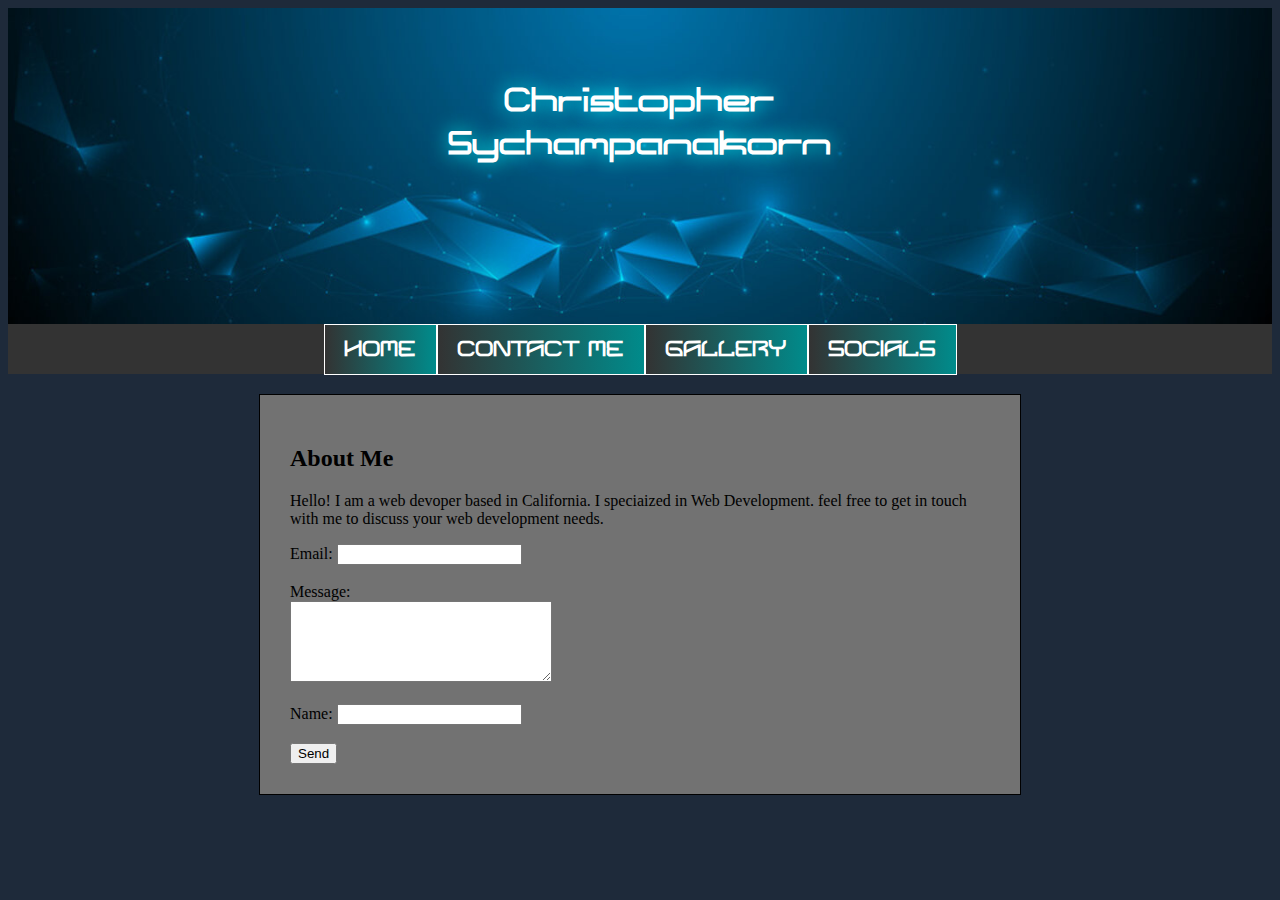
<file: index.html>
<!DOCTYPE html>
<html lang="en">
<head>
    <meta charset="UTF-8">
    <meta name="viewport" content="width=device-width, initial-scale=1.0">
    <title>Document</title>
    <link rel="stylesheet" href="styles.css">
</head>

<body>
    <header>
        
            <div class="banner">
                <img src="images/banner-image.jpg" alt=""Banner Image">
                <h1>Christopher Sychampanakorn</h1>
            </div>
            <nav class="menu">
                <ul>
                    <li><a href="index.html">Home</a></li>
                    <li><a href="contact.html">Contact Me</a></li>
                    <li><a href="gallery.html">Gallery</a></li>
                    <li><a href="socials.html">Socials</a></li>
                </ul>
            </nav>
        </header>
        <main class="container">
            <section class="about">
                <h2>About Me</h2>
                <p>Hello! I am a web devoper based in California. I speciaized in Web Development. feel free to get in touch with me to discuss your web development needs.</p>
            </section>
            <section>
                <form>
                    <label for="email">Email:</label>
                    <input type="email" id="email" name="email"><br><br>
                    <label for="message">Message:</label><br>
                    <textarea id="message" name="message" cols="30" rows="5"></textarea><br><br>
                    <label for="name">Name:</label>
                    <input type="text" id="name" name="name"><br><br>
                    <input type="submit" value="Send">
                </form>
            </section>
    </main>
</body>
</html>
</file>
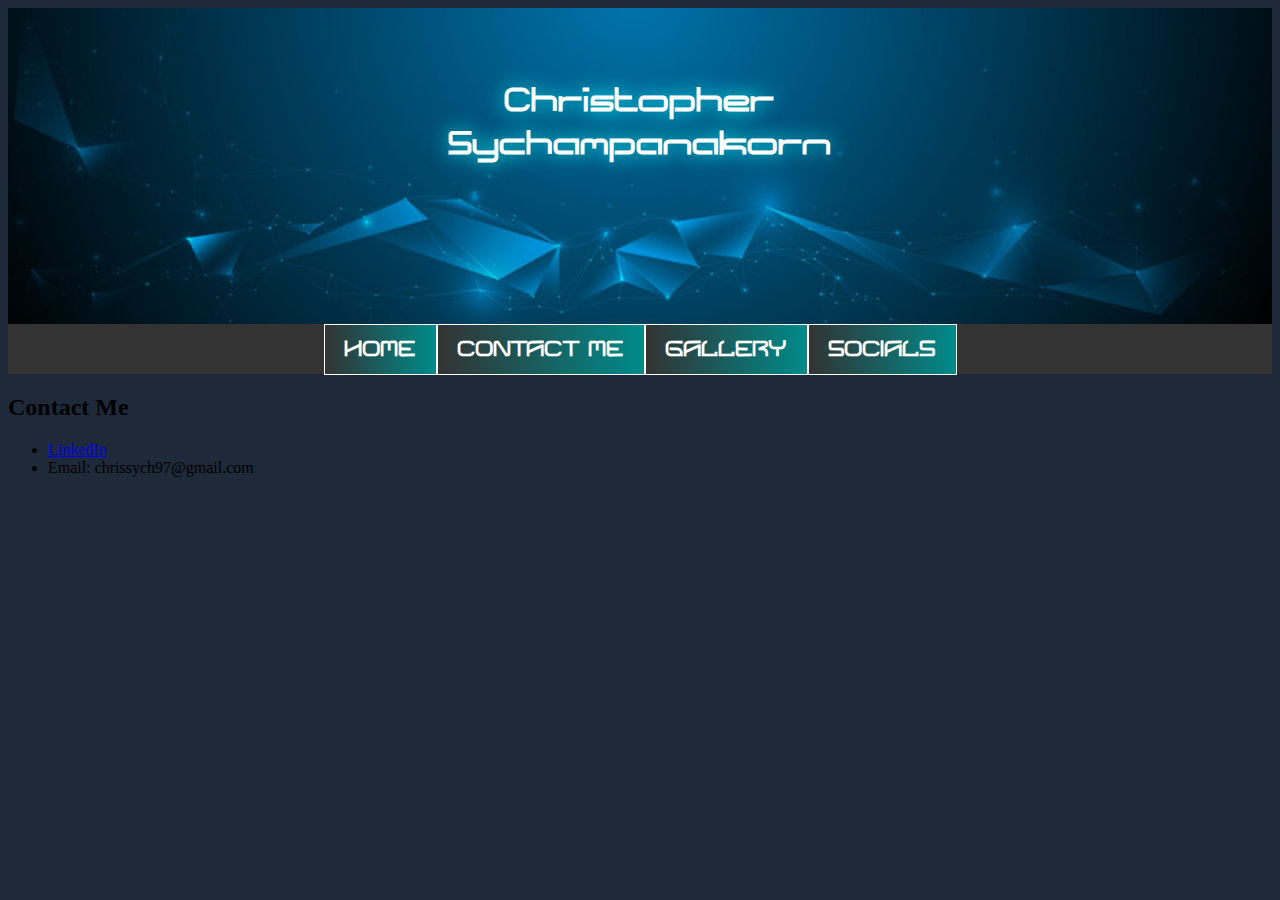
<file: contact.html>
<!DOCTYPE html>
<html lang="en">
<head>
    <meta charset="UTF-8">
    <meta name="viewport" content="width=device-width, initial-scale=1.0">
    <title>Document</title>
    <link rel="stylesheet" href="styles.css">
</head>

<body>
    <header>
        <div class="banner">
            <img src="images/banner-image.jpg" alt=""Banner Image">
            <h1>Christopher Sychampanakorn</h1>
        </div>
        <nav class="menu">
            <ul>
                <li><a href="index.html">Home</a></li>
                <li><a href="contact.html">Contact Me</a></li>
                <li><a href="gallery.html">Gallery</a></li>
                <li><a href="socials.html">Socials</a></li>
            </ul>
        </nav>
    </header>
    <section class="about">
        <h2>Contact Me</h2>
        <ul>
            <li><a href="#">LinkedIn</a></li>
            <li>Email: chrissych97@gmail.com</li>
        </ul>
    </section>
</body>
</html>
</file>
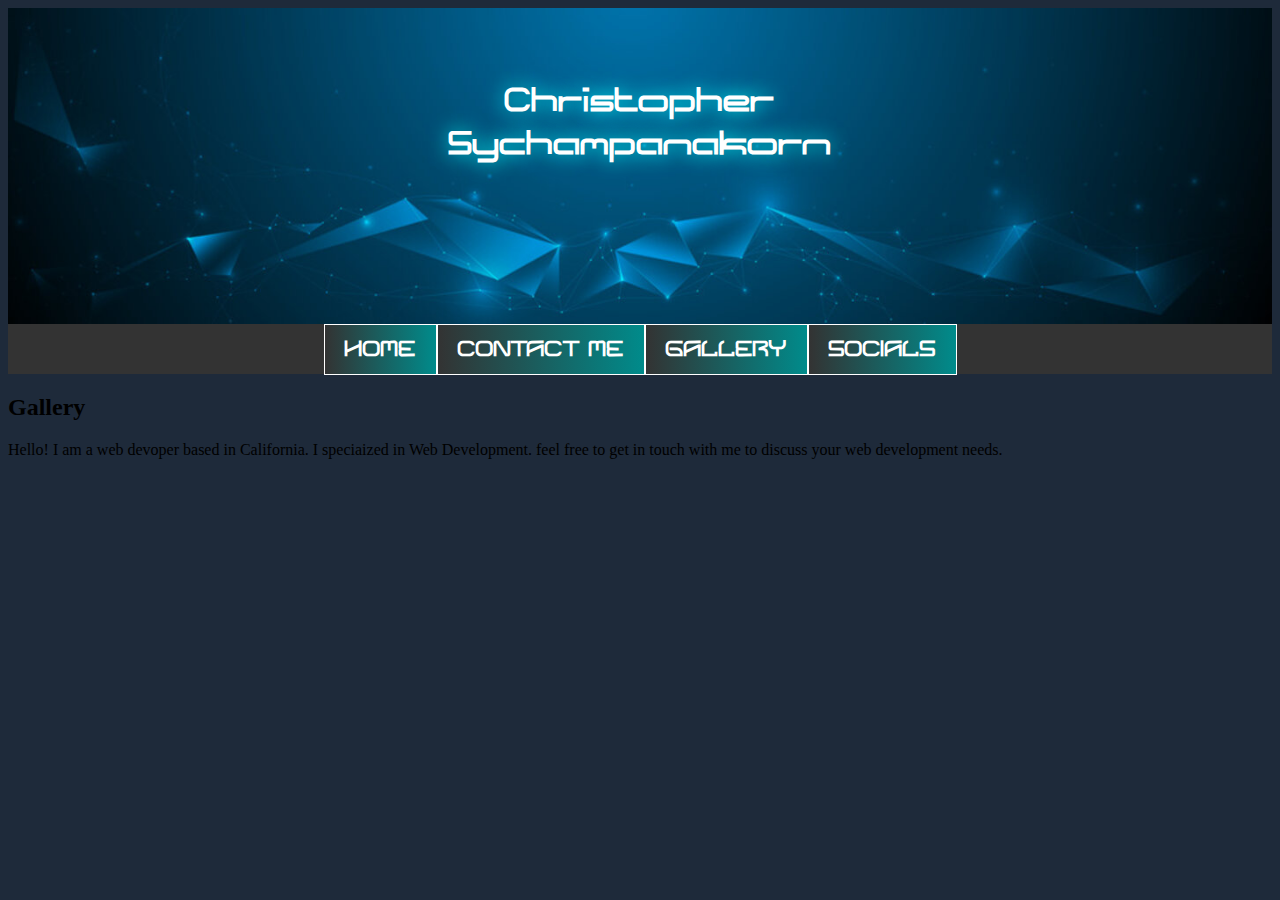
<file: gallery.html>
<!DOCTYPE html>
<html lang="en">
<head>
    <meta charset="UTF-8">
    <meta name="viewport" content="width=device-width, initial-scale=1.0">
    <title>Document</title>
    <link rel="stylesheet" href="styles.css">
</head>

<body>
    <header>
        <div class="banner">
            <img src="images/banner-image.jpg" alt=""Banner Image">
            <h1>Christopher Sychampanakorn</h1>
        </div>
        <nav class="menu">
            <ul>
                <li><a href="index.html">Home</a></li>
                <li><a href="contact.html">Contact Me</a></li>
                <li><a href="gallery.html">Gallery</a></li>
                <li><a href="socials.html">Socials</a></li>
            </ul>
        </nav>
    </header>
    <section class="about">
        <h2>Gallery</h2>
        <p>Hello! I am a web devoper based in California. I speciaized in Web Development. feel free to get in touch with me to discuss your web development needs.</p>
    </section>
</body>
</html>
</file>
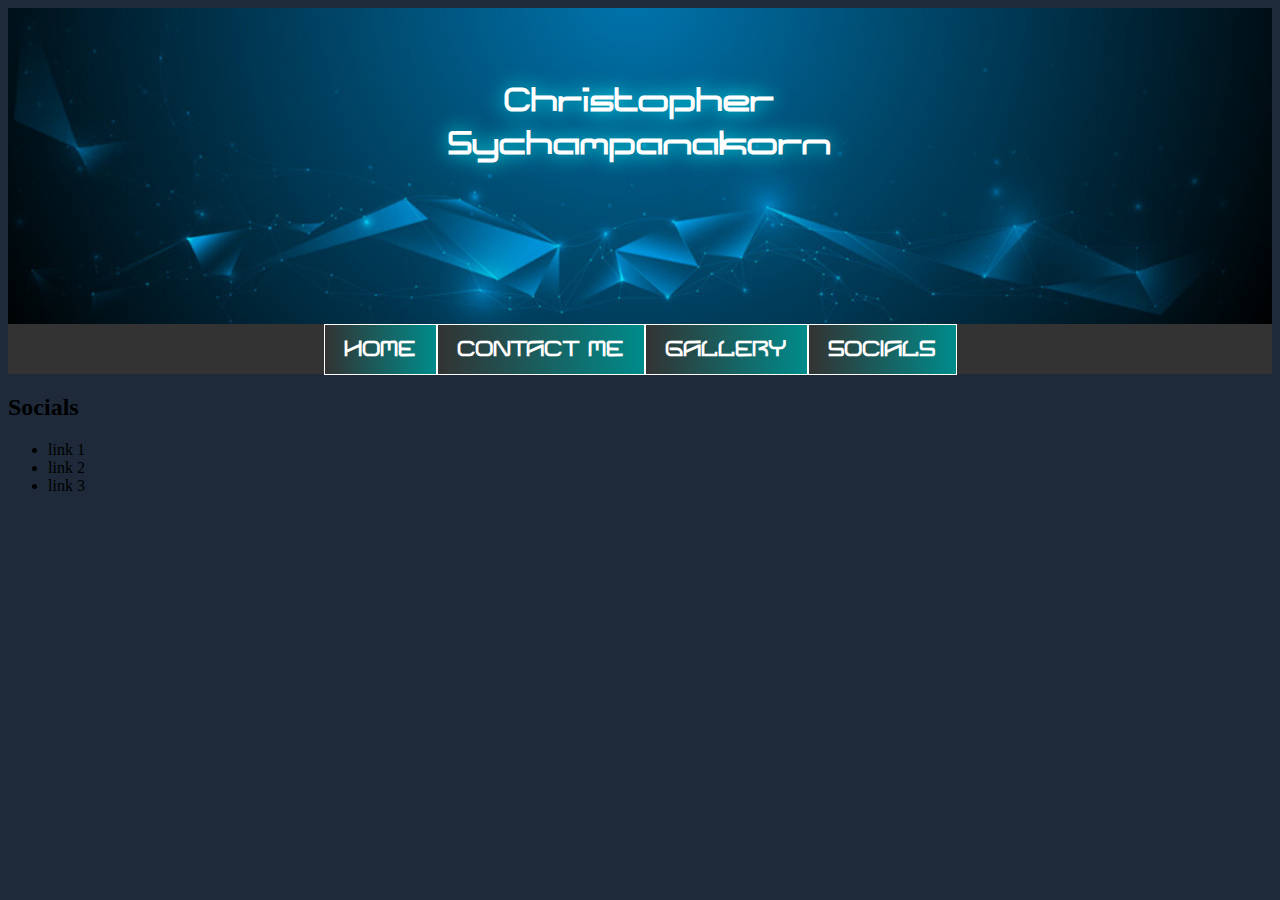
<file: socials.html>
<!DOCTYPE html>
<html lang="en">
<head>
    <meta charset="UTF-8">
    <meta name="viewport" content="width=device-width, initial-scale=1.0">
    <title>Document</title>
    <link rel="stylesheet" href="styles.css">
</head>

<body>
    <header>
        <div class="banner">
            <img src="images/banner-image.jpg" alt=""Banner Image">
            <h1>Christopher Sychampanakorn</h1>
        </div>
        <nav class="menu">
            <ul>
                <li><a href="index.html">Home</a></li>
                <li><a href="contact.html">Contact Me</a></li>
                <li><a href="gallery.html">Gallery</a></li>
                <li><a href="socials.html">Socials</a></li>
            </ul>
        </nav>
    </header>
    <section class="about">
        <h2>Socials</h2>
        <ul>
            <li>link 1</li>
            <li>link 2</li>
            <li>link 3</li>
        </ul>
    </section>
</body>
</html>
</file>
<file: styles.css>
@font-face {
    font-family: 'MyCustomFont';
    src: url('bionical-font/BionicalDemo-8MJ5A.ttf');
    font-weight: normal;
    font-style: normal;
}
.container{
    margin: 20px auto;
    max-width: 700px;
    border:1px solid black;
    background-color: #727272;
    padding: 30px;
}
body {
background-color: #1e2a3a;
}
.content{
    margin: 20px auto;
    max-width: 800px;
    border: 1px solid white;
    background-color: white;
    padding: 30px;
}
.content {
    box-shadow: 0 0 25px rgba(0, 0, 0, 0.1);
}
.menu {
background-color: #333;
height: 50px;
}

.menu ul {
    margin: 0;
    padding: 0;
    list-style: none;
    display: flex;
    justify-content: center;
    align-items: center;
    height: 100%;
}
.menu a {
    display: block;
    color: white;
    font-size: 20px;
    font-weight: bold;
    padding: 10px 20px;
    text-decoration: none;
    text-transform: uppercase;
    background: linear-gradient(90deg,#333 0%, darkcyan 100%);
    font-family: 'MyCustomFont',sans-serif;
    border: 1px solid white;
    transition: all 0.3s ease-out;
    position: relative;
}
.menu a:hover{
    box-shadow: 0px 0px 5px cyan,
    0px 0px 10px cyan,
    0px 0px 20px cyan;
    
}

.menu a:active {
    box-shadow: none;
    transform: translateY(0);
}
.menu a:before, .menu a:after {
    content: "";
    position:absolute;
    top: 50%;
    left: 50%;
    transform: translate(-50%, -50%);
    opacity: 0;
    transition: opacity 0.2s ease-out;
}
.menu a:before{
    width: 90%;
    height: 90%;
    
}
.menu a:after{
    width: 70%;
    height: 70%;
    
}
.menu a:hover:before, .menu a:hover:after{
    opacity: 1;
}
.banner {
    position: relative;
}
.banner img{
    display: block;
    width: 100%;
    height: auto;
}
.banner h1 {
    position: absolute;
    top: 30%;
    left: 50%;
    transform: translate(-50%, -50%);
    font-family: 'MyCustomFont',sans-serif;
    color: white;
    font-size: 30px;
    font-weight: bold;
    text-align: center;
    text-shadow: 0px 0px 20px cyan;
    

}
</file>
